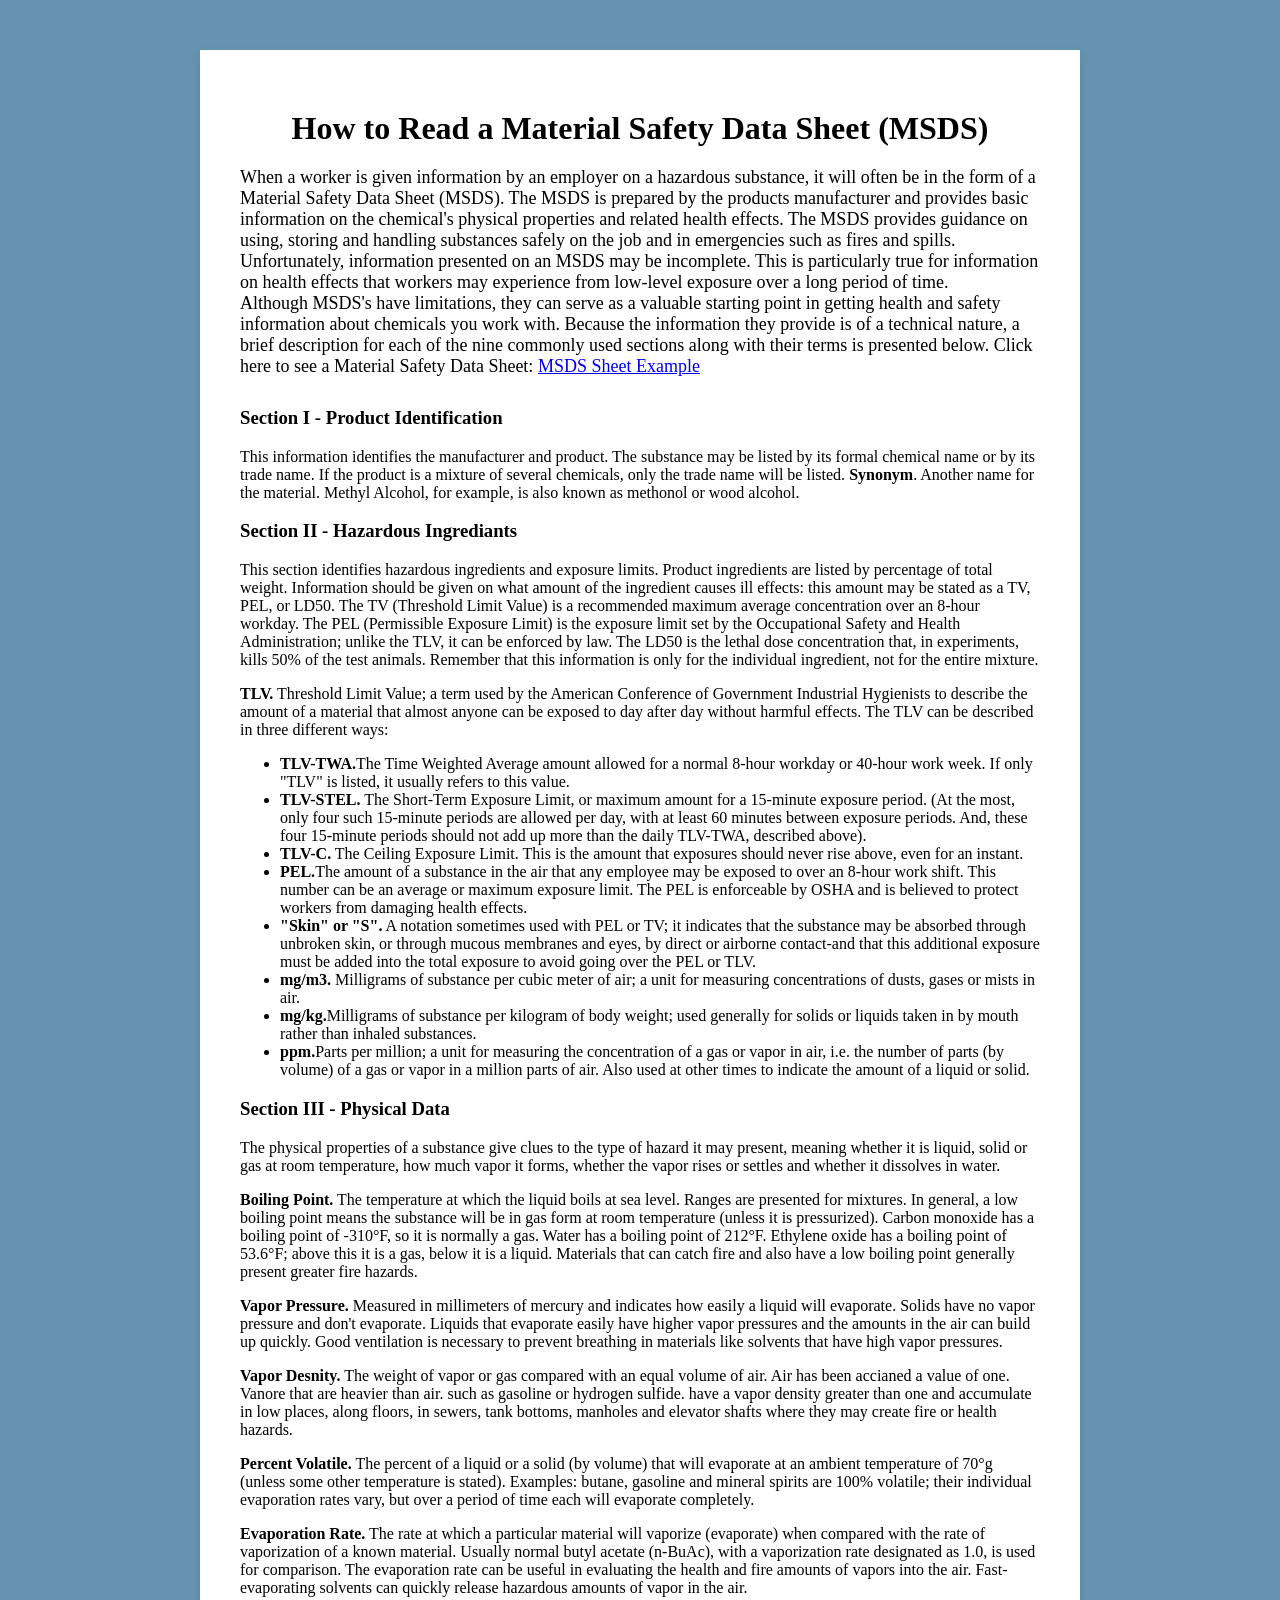
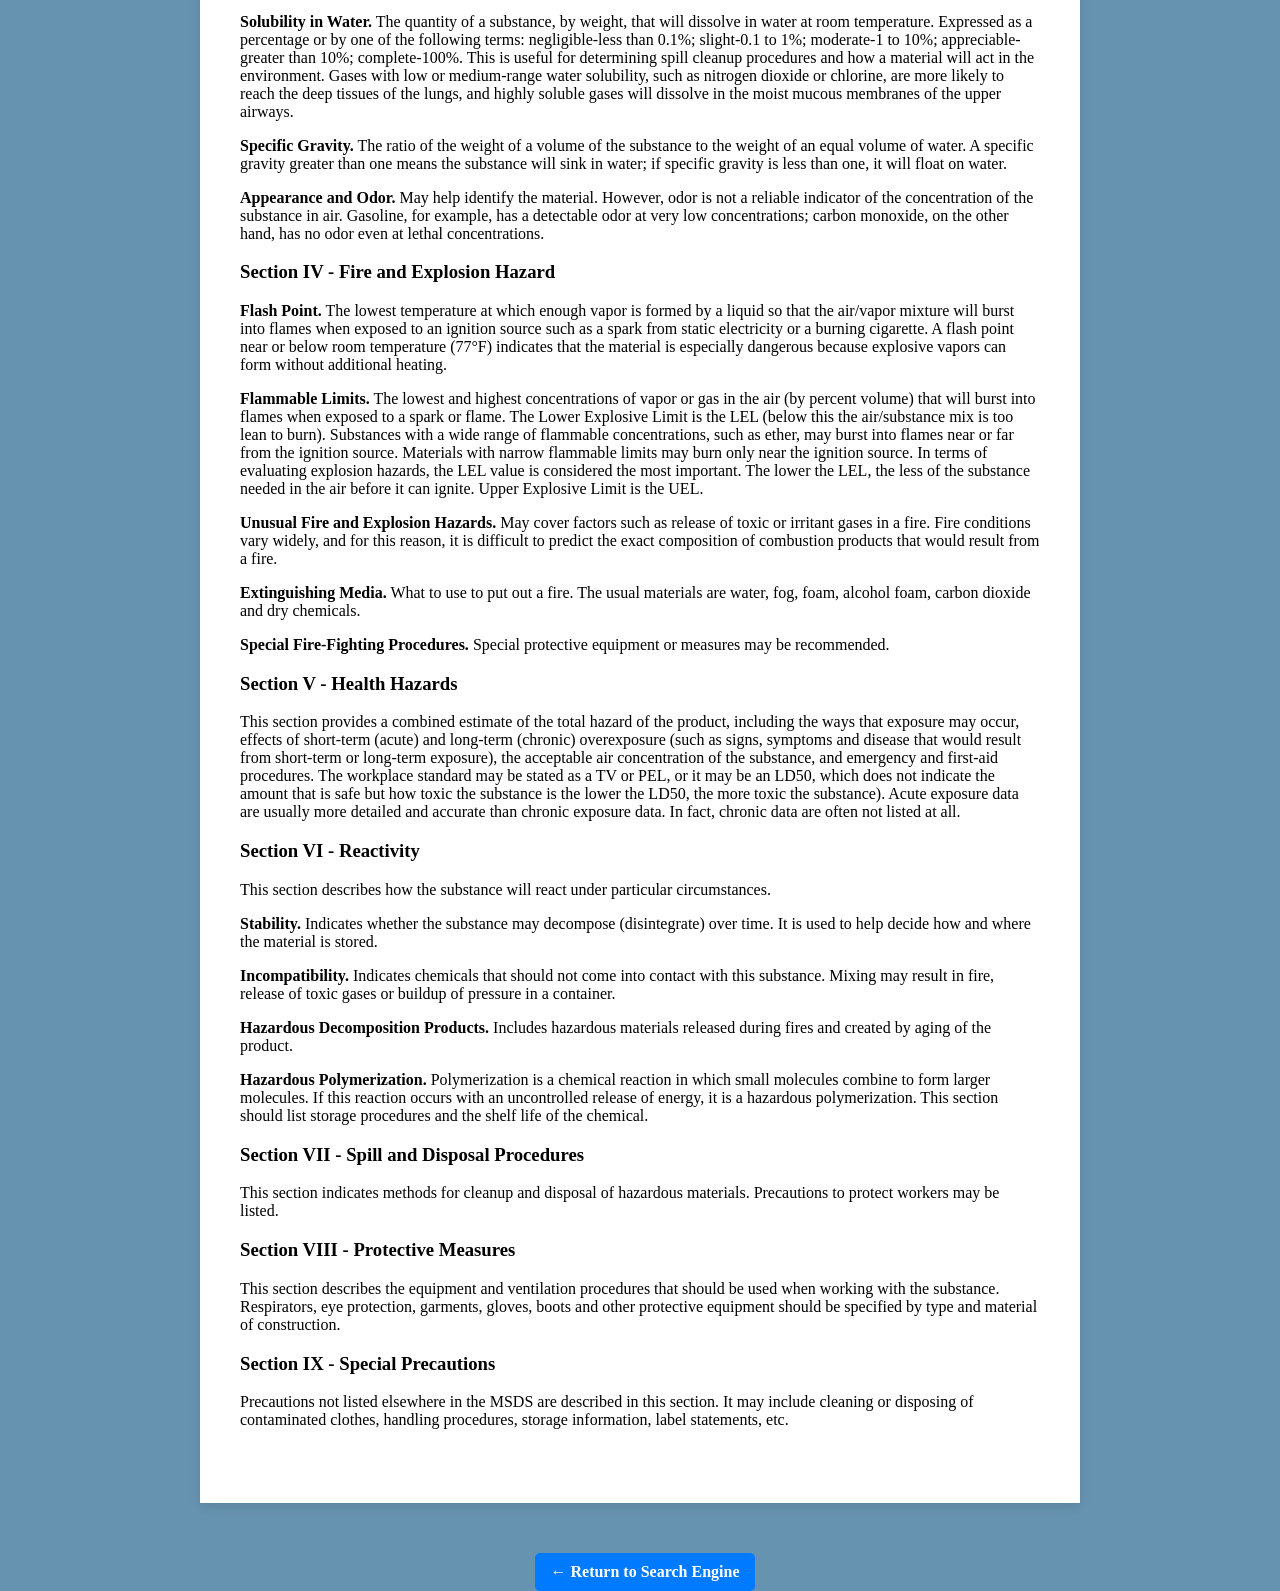
<file: Howto.html>
<!DOCTYPE html>
<html lang="en">

 <head> <!-- container for metadata (data about data) the metadata is NOT displayed on the page -->
        <meta charset="UTF-8"> <!-- 	Specifies the character encoding for the HTML document --> 
        <meta name="viewport" content="width=device-width,initial-scale=1.0"> <!-- formats the viewport (what the user sees) so it can fit and look good on all devices (computer, tablet, phone) -->
        <title>How to read an MSDS Sheet</title> <!-- Title that is displayed on the browser tab -->
        <link rel="icon" type="image/x-icon" href="https://static.thenounproject.com/png/1792984-200.png"> <!-- png image that is displayed on the browser tab, the flavicon--> 
        <link rel="stylesheet" href="style.css"> <!-- links the css to the html sheet, so the styles can be applied-->
    </head>

<body class ="guide-body">

<div class="guide-container">

    
<h1>How to Read a Material Safety Data Sheet (MSDS)</h1>

<p class="intro">
When a worker is given information by an employer on a hazardous substance, it will often be in the form of a Material Safety Data Sheet (MSDS). The 
  MSDS is prepared by the products manufacturer and provides basic information on the chemical's physical properties and related health effects. The 
  MSDS provides guidance on using, storing and handling substances safely on the job and in emergencies such as fires and spills. Unfortunately, 
  information presented on an MSDS may be incomplete. This is particularly true for information on health effects that workers may experience from 
  low-level exposure over a long period of time.

  <br>
  Although MSDS's have limitations, they can serve as a valuable starting point in getting health and safety information about chemicals you work with.
  Because the information they provide is of a technical nature, a brief description for each of the nine commonly used sections along with their terms
  is presented below. Click here to see a Material Safety Data Sheet: <a href="https://www.osha.gov/sites/default/files/2020-04/Sample%20SDS%20Handout.pdf">MSDS Sheet Example</a>
</p>
<div class="section"></div> 
<h3><b>Section I - Product Identification</b></h3>

  <p>This information identifies the manufacturer and product. The substance may be listed by its formal chemical name or by its trade name.
  If the product is a mixture of several chemicals, only the trade name will be listed.
  <b>Synonym</b>. Another name for the material. Methyl Alcohol, for example, is also known as methonol or wood alcohol.<p>

<h3><b>Section II - Hazardous Ingrediants</b></h3>
    
   <p>
     This section identifies hazardous ingredients and exposure limits. Product ingredients are listed by percentage of total weight. 
     Information should be given on what amount of the ingredient causes ill effects: this amount may be stated as a TV, PEL, or LD50. The 
     TV (Threshold Limit Value) is a recommended maximum average concentration over an 8-hour workday. The PEL (Permissible Exposure Limit)
     is the exposure limit set by the Occupational Safety and Health Administration; unlike the TLV, it can be enforced by law. The LD50 is 
     the lethal dose concentration that, in experiments, kills 50% of the test animals. Remember that this information is only for the individual 
     ingredient, not for the entire mixture.</p>
  <p>
    <b>TLV.</b> Threshold Limit Value; a term used by the American Conference of Government Industrial Hygienists to describe the amount of a material 
    that almost anyone can be exposed to day after day without harmful effects. The TLV can be described in three different ways:
    <ul>
    <li> <b>TLV-TWA.</b>The Time Weighted Average amount allowed for a normal 8-hour workday or 40-hour work week. If only "TLV" is listed, it usually 
      refers to this value.</li>
    <li><b>TLV-STEL.</b> The Short-Term Exposure Limit, or maximum amount for a 15-minute exposure period. (At the most, only four such 15-minute periods 
      are allowed per day, with at least 60 minutes between exposure periods. And, these four 15-minute periods should not add up more than the daily
      TLV-TWA, described above).</li>
    <li><b>TLV-C.</b> The Ceiling Exposure Limit. This is the amount that exposures should never rise above, even for an instant.</li>
    <li><b>PEL.</b>The amount of a substance in the air that any employee may be exposed to over an 8-hour work shift. This number can be an average 
      or maximum exposure limit. The PEL is enforceable by OSHA and is believed to protect workers from damaging health effects.</li>
    <li><b>"Skin" or "S".</b> A notation sometimes used with PEL or TV; it indicates that the substance may be absorbed through unbroken skin, or
      through mucous membranes and eyes, by direct or airborne contact-and that this additional exposure must be added into the total exposure to 
      avoid going over the PEL or TLV.</li>
    <li><b>mg/m3.</b> Milligrams of substance per cubic meter of air; a unit for measuring concentrations of dusts, gases or mists in air.</li>
    <li><b>mg/kg.</b>Milligrams of substance per kilogram of body weight; used generally for solids or liquids taken in by mouth rather than inhaled
      substances.</li>
    <li><b>ppm.</b>Parts per million; a unit for measuring the concentration of a gas or vapor in air, i.e. the number of parts (by volume) of a 
      gas or vapor in a million parts of air. Also used at other times to indicate the amount of a liquid or solid.</li>

</ul>
  </p>

<h3><b>Section III - Physical Data</b></h3>

<p>The physical properties of a substance give clues to the type of hazard it may present, meaning whether it is liquid, solid or gas at room 
  temperature, how much vapor it forms, whether the vapor rises or settles and whether it dissolves in water.</p>

<p><b>Boiling Point.</b> The temperature at which the liquid boils at sea level. Ranges are presented for mixtures. In general, a low boiling 
  point means the substance will be in gas form at room temperature (unless it is pressurized). Carbon monoxide has a boiling point of -310°F, 
  so it is normally a gas. Water has a boiling point of 212°F. Ethylene oxide has a boiling point of 53.6°F; above this it is a gas, below it 
  is a liquid. Materials that can catch fire and also have a low boiling point generally present greater fire hazards.</p>

<p><b>Vapor Pressure.</b> Measured in millimeters of mercury and indicates how easily a liquid will evaporate. Solids have no vapor pressure
  and don't evaporate. Liquids that evaporate easily have higher vapor pressures and the amounts in the air can build up quickly. Good ventilation 
  is necessary to prevent breathing in materials like solvents that have high vapor pressures.</p>

<p><b>Vapor Desnity.</b> The weight of vapor or gas compared with an equal volume of air. Air has been accianed a value of one. Vanore that are
  heavier than air. such as gasoline or hydrogen sulfide. have a vapor density greater than one and accumulate in low places, along floors, in sewers,
  tank bottoms, manholes and elevator shafts where they may create fire or health hazards.</p>
  
<p><b>Percent Volatile.</b> The percent of a liquid or a solid (by volume) that will evaporate at an ambient temperature of 70°g (unless some other
  temperature is stated). Examples: butane, gasoline and mineral spirits are 100% volatile; their individual evaporation rates vary, but over a period 
  of time each will evaporate completely.</p>
  
<p><b>Evaporation Rate.</b> The rate at which a particular material will vaporize (evaporate) when compared with the rate of vaporization of a known material. 
  Usually normal butyl acetate (n-BuAc), with a vaporization rate designated as 1.0, is used for comparison. The evaporation rate can be useful in evaluating 
  the health and fire amounts of vapors into the air. Fast-evaporating solvents can quickly release hazardous amounts of vapor in the air.</p>
  
<p><b>Solubility in Water.</b> The quantity of a substance, by weight, that will dissolve in water at room temperature. Expressed as a percentage or by one of 
  the following terms: negligible-less than 0.1%; slight-0.1 to 1%; moderate-1 to 10%; appreciable-greater than 10%; complete-100%. This is useful for determining 
  spill cleanup procedures and how a material will act in the environment. Gases with low or medium-range water solubility, such as nitrogen dioxide or chlorine,
  are more likely to reach the deep tissues of the lungs, and highly soluble gases will dissolve in the moist mucous membranes of the upper airways.</p>
  
<p><b>Specific Gravity.</b> The ratio of the weight of a volume of the substance to the weight of an equal volume of water. A specific gravity greater than one
  means the substance will sink in water; if specific gravity is less than one, it will float on water.</p>
  
<p><b>Appearance and Odor.</b> May help identify the material. However, odor is not a reliable indicator of the concentration of the substance in air. Gasoline,
  for example, has a detectable odor at very low concentrations; carbon monoxide, on the other hand, has no odor even at lethal concentrations.</p>
  
<h3><b>Section IV - Fire and Explosion Hazard </b></h3>
  
<p><b>Flash Point.</b> The lowest temperature at which enough vapor is formed by a liquid so that the air/vapor mixture will burst into flames when 
  exposed to an ignition source such as a spark from static electricity or a burning cigarette. A flash point near or below room temperature (77°F)
  indicates that the material is especially dangerous because explosive vapors can form without additional heating.</p>
  
  <p><b>Flammable Limits.</b> The lowest and highest concentrations of vapor or gas in the air (by percent volume) that will burst into flames when exposed
    to a spark or flame. The Lower Explosive Limit is the LEL (below this the air/substance mix is too lean to burn). Substances with a wide range of 
    flammable concentrations, such as ether, may burst into flames near or far from the ignition source. Materials with narrow flammable limits may burn
    only near the ignition source. In terms of evaluating explosion hazards, the LEL value is considered the most important. The lower the LEL, the less of the
    substance needed in the air before it can ignite. Upper Explosive Limit is the UEL.</p>
  
<p><b>Unusual Fire and Explosion Hazards.</b> May cover factors such as release of toxic or irritant gases in a fire. Fire conditions vary widely, and for this
  reason, it is difficult to predict the exact composition of combustion products that would result from a fire.</p>
  
<p><b>Extinguishing Media.</b> What to use to put out a fire. The usual materials are water, fog, foam, alcohol foam, carbon dioxide and dry chemicals. </p>
<p><b>Special Fire-Fighting Procedures.</b> Special protective equipment or measures may be recommended.</p>

<h3><b>Section V - Health Hazards </b></h3>
<p> This section provides a combined estimate of the total hazard of the product, including the ways that exposure may occur, effects of short-term (acute) and 
    long-term (chronic) overexposure (such as signs, symptoms and disease that would result from short-term or long-term exposure), the acceptable air 
    concentration of the substance, and emergency and first-aid procedures. The workplace standard may be stated as a TV or PEL, or it may be an LD50, 
    which does not indicate the amount that is safe but how toxic the substance is the lower the LD50, the more toxic the substance). Acute exposure data
    are usually more detailed and accurate than chronic exposure data. In fact, chronic data are often not listed at all.</p>

<h3><b>Section VI - Reactivity </b></h3>
<p>This section describes how the substance will react under particular circumstances.</p>
  
<p><b>Stability.</b>  Indicates whether the substance may decompose (disintegrate) over time. It is used to help decide how and where the material is stored.</p>
  
<p><b>Incompatibility.</b> Indicates chemicals that should not come into contact with this substance. Mixing may result in fire, release of toxic gases 
  or buildup of pressure in a container.</p>
  
<p><b>Hazardous Decomposition Products.</b> Includes hazardous materials released during fires and created by aging of the product.</p>
  
<p><b>Hazardous Polymerization.</b>  Polymerization is a chemical reaction in which small molecules combine to form larger molecules. If this reaction occurs
  with an uncontrolled release of energy, it is a hazardous polymerization. This section should list storage procedures and the shelf life of the chemical.</p>

<h3><b>Section VII - Spill and Disposal Procedures </b></h3>
<p>This section indicates methods for cleanup and disposal of hazardous materials. Precautions to protect workers may be listed.</p>

<h3><b>Section VIII - Protective Measures </b></h3>
<p>This section describes the equipment and ventilation procedures that should be used when working with the substance. Respirators, eye protection,
  garments, gloves, boots and other protective equipment should be specified by type and material of construction. </p>

<h3><b>Section IX - Special Precautions </b></h3>
<p> Precautions not listed elsewhere in the MSDS are described in this section. It may include cleaning or disposing of contaminated clothes, handling 
procedures, storage information, label statements, etc.</p>

<br>
</div> 

<a class="back-button" href="index.html">← Return to Search Engine</a>
  
</div>
</body>

</html>
</file>
<file: style.css>
body {
  margin: 0; /* Margins are used to create space around elements, outside of any defined borders. */

  padding: 0; /* create space around an element's content, inside of any defined borders. */

  height: 100vh; /* Sets the height of an element (vh is a CSS unit other units may be px, cm, mm, etc) */

  font-family: "Times New Roman", Times, serif; /* specifies a list of one or more font family names and/or generic family names for the specified element. */

  background-color: #f4f4f4; /* Sets the background color for the element */

  display: flex; /*sets an element's inner and outer display types, the flex portion allows you to create flexible layouts with elements that you can align and distribute vertically or horizontally. */

  flex-direction: column; /*specifies the direction of the flexible items.*/

  align-items: center; /* specifies the default alignment for items inside a flexbox or grid container. */
}

h1 {
  margin-top: 20px;
  text-align: center;
}

.search-box {
  flex-grow: 1;
  display: flex;
  justify-content: center; /* aligns the flexible container's items */
  align-items: center;
}

input[type="text"] {
  margin-bottom: 10px; /* Adds space below the input */
  padding: 10px;
  width: 300px; /*Sets the width of an element*/
  border: 1px solid #cccccc; /*adds a border to an element*/
  border-radius: 5px; /* allows you to add rounded corners to elements */
  outline: none; /* creates a line drawn outside the element's border. */
}

button {
  padding: 10px 15px;
  border: none;
  background-color: #007bff;
  color: white;
  border-radius: 5px;
  cursor: pointer; /*specifies the mouse cursor to be displayed when pointing over an element.*/
  margin-left: 10px;
}

button:hover {
  background-color: #0056b3;
}


#results {
  text-align: center;
  margin-top: 20px;
}
.result-box {
    width: 90%; /* Makes it responsive */
    max-width: 600px; /* Prevents it from being too wide */
    background: white;
    padding: 15px;
    margin: 10px auto; /* Centers the box */
    border-radius: 10px;
    box-shadow: 0px 4px 6px rgba(0, 0, 0, 0.1);
    text-align: center;
    overflow-wrap: break-word; /* Wraps long words */
}

.result-box h3 {
    font-size: 20px;
    font-weight: bold;
    color: black;
}

.result-box p {
    font-size: 16px;
    color: #6cbfcc;
    font-weight: bold;
}

.result-box a {
    font-size: 14px;
    color: blue;
    word-wrap: break-word; /* Ensures long URLs wrap */
    display: block; /* Makes the URL take full width */
    overflow: hidden;
    text-overflow: ellipsis; /* Adds "..." if the text is too long */
    white-space: nowrap; /* Prevents wrapping */
}

.result-box a:hover {
    text-decoration: underline;
}

.banner {
    width: 100%;
    text-align: center;
}

.banner img {
    width: 100%;
    max-height: 200px;
    object-fit: cover;
}

.guide-body{
  background-color: #6693B0; /* Sets the background color for the element */
}

.guide-container{
    max-width:800px;
    margin:50px auto;
    background:white;
    padding:40px;
    box-shadow:0 4px 10px rgba(0,0,0,0.1);
}

h1{
    text-align:center;
    margin-bottom:20px;
}

.intro{
    font-size:18px;
    margin-bottom:30px;
}

.section{
    margin-bottom:20px;
}

.section h3{
    margin-bottom:5px;
}

.back-button{
    text-decoration:none;
    font-weight:bold;
    padding: 10px 15px;
    border: none;
    margin-bottom:30px;
    background-color: #007bff;
    color: white;
    border-radius: 5px;
    cursor: pointer; /*specifies the mouse cursor to be displayed when pointing over an element.*/
    margin-left: 10px;
}
</file>
